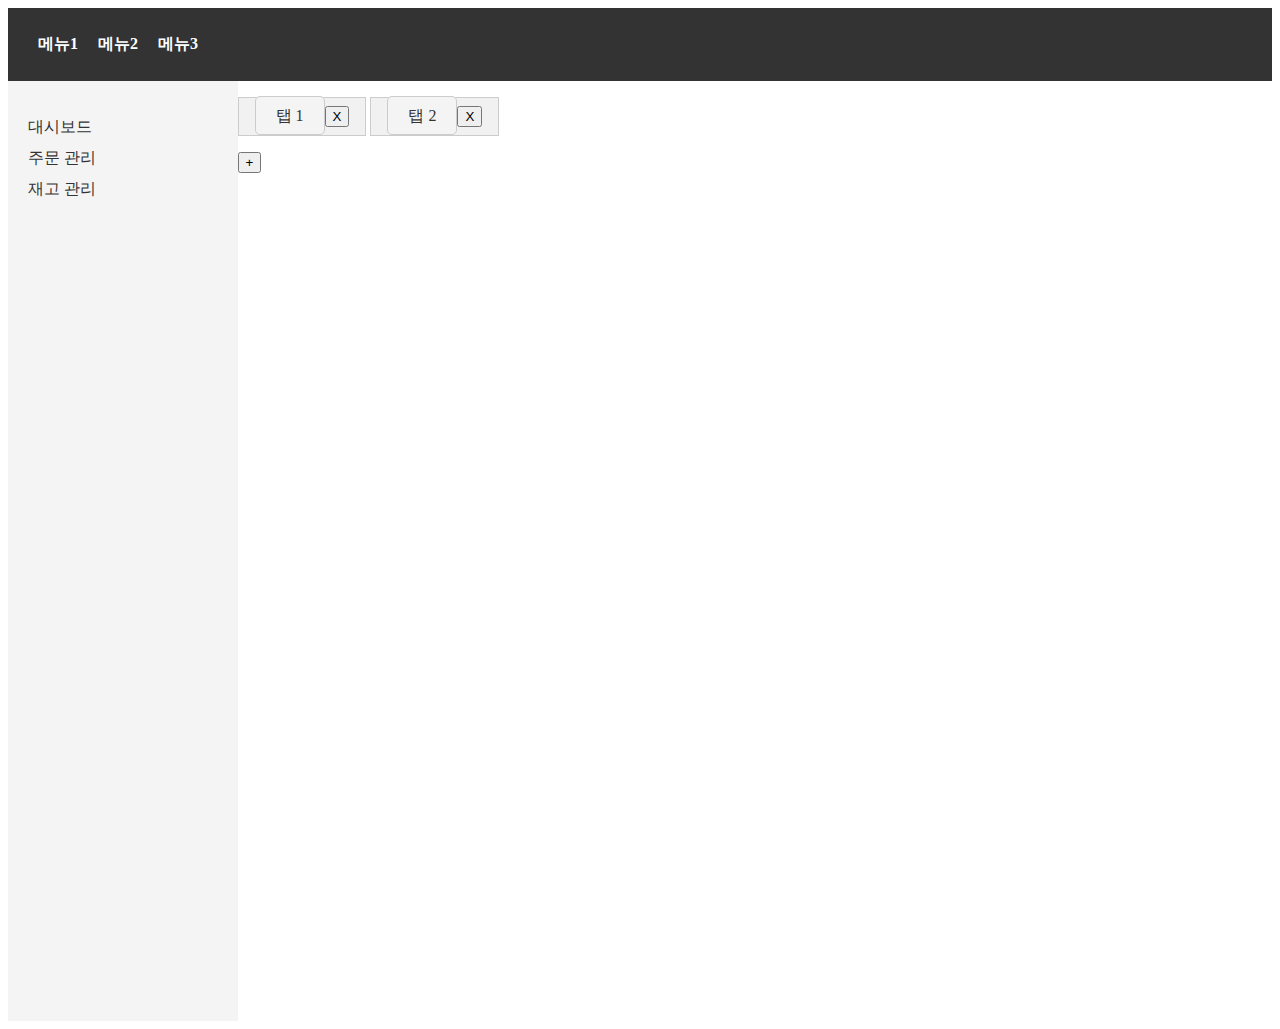
<file: testt.html>
<!DOCTYPE html>
<html lang="ko">
<head>
    <meta charset="UTF-8">
    <meta name="viewport" content="width=device-width, initial-scale=1.0">
    <title>ERP 시스템</title>
    <link rel="stylesheet" href="styles.css">
</head>
<body>
<!-- 네비게이션 바 -->
<nav class="navbar">
    <!-- 네비게이션 링크들 추가 -->
    <ul class="nav-links">
        <li><a href="#">메뉴1</a></li>
        <li><a href="#">메뉴2</a></li>
        <li><a href="#">메뉴3</a></li>
    </ul>
</nav>

<!-- 전체 컨테이너 -->
<div class="container">
    <!-- 왼쪽 사이드바 -->
    <aside class="sidebar">
        <!-- 사이드바 링크들 추가 -->
        <ul class="sidebar-links">
            <li><a href="#">대시보드</a></li>
            <li><a href="#">주문 관리</a></li>
            <li><a href="#">재고 관리</a></li>
        </ul>
    </aside>

    <!-- 오른쪽 메인 화면 -->
    <main class="main-content">
        <!-- 메인 컨텐츠 내용 추가 -->
        <ul class="tabs" id="tabs">
            <li class="tab" id="tab1"><a href="#" onclick="showTab('tab1')">탭 1</a><button onclick="removeTab('tab1')">X</button></li>
            <li class="tab" id="tab2"><a href="#" onclick="showTab('tab2')">탭 2</a><button onclick="removeTab('tab2')">X</button></li>
        </ul>

        <button onclick="addTab()">+</button>

    </main>
</div>
</body>
</html>


<script>
    function showTab(tabId) {
        // 모든 탭 내용을 숨김
        var tabContents = document.querySelectorAll('.tab-content');
        for (var i = 0; i < tabContents.length; i++) {
            tabContents[i].style.display = 'none';
        }

        // 선택한 탭의 내용을 보임
        var selectedTab = document.getElementById(tabId);
        if (selectedTab) {
            selectedTab.style.display = 'block';
        }
    }

    function addTab() {
        // 새로운 탭 생성
        var tabsContainer = document.getElementById('tabs');
        var newTabId = 'tab' + (tabsContainer.childElementCount + 1); // 고유한 ID 생성
        var newTab = document.createElement('li');
        newTab.className = 'tab';
        newTab.id = newTabId;
        newTab.innerHTML = '<a href="#" onclick="showTab(\'' + newTabId + '\')">새 탭</a><button onclick="removeTab(\'' + newTabId + '\')">X</button>';
        tabsContainer.appendChild(newTab);

        // 새로운 탭의 내용 생성
        var mainContent = document.querySelector('.main-content');
        var newTabContent = document.createElement('div');
        newTabContent.id = newTabId;
        newTabContent.className = 'tab-content';
        newTabContent.innerHTML = '<h2>새 탭</h2><p>새 탭의 내용이 여기에 들어갑니다.</p>';
        mainContent.appendChild(newTabContent);
    }

    function removeTab(tabId) {
        // 탭 제거
        var tabsContainer = document.getElementById('tabs');
        var tabToRemove = document.getElementById(tabId);
        tabsContainer.removeChild(tabToRemove);

        // 탭 내용 제거
        var mainContent = document.querySelector('.main-content');
        var tabContentToRemove = document.getElementById(tabId);
        mainContent.removeChild(tabContentToRemove);
    }
</script>
</file>
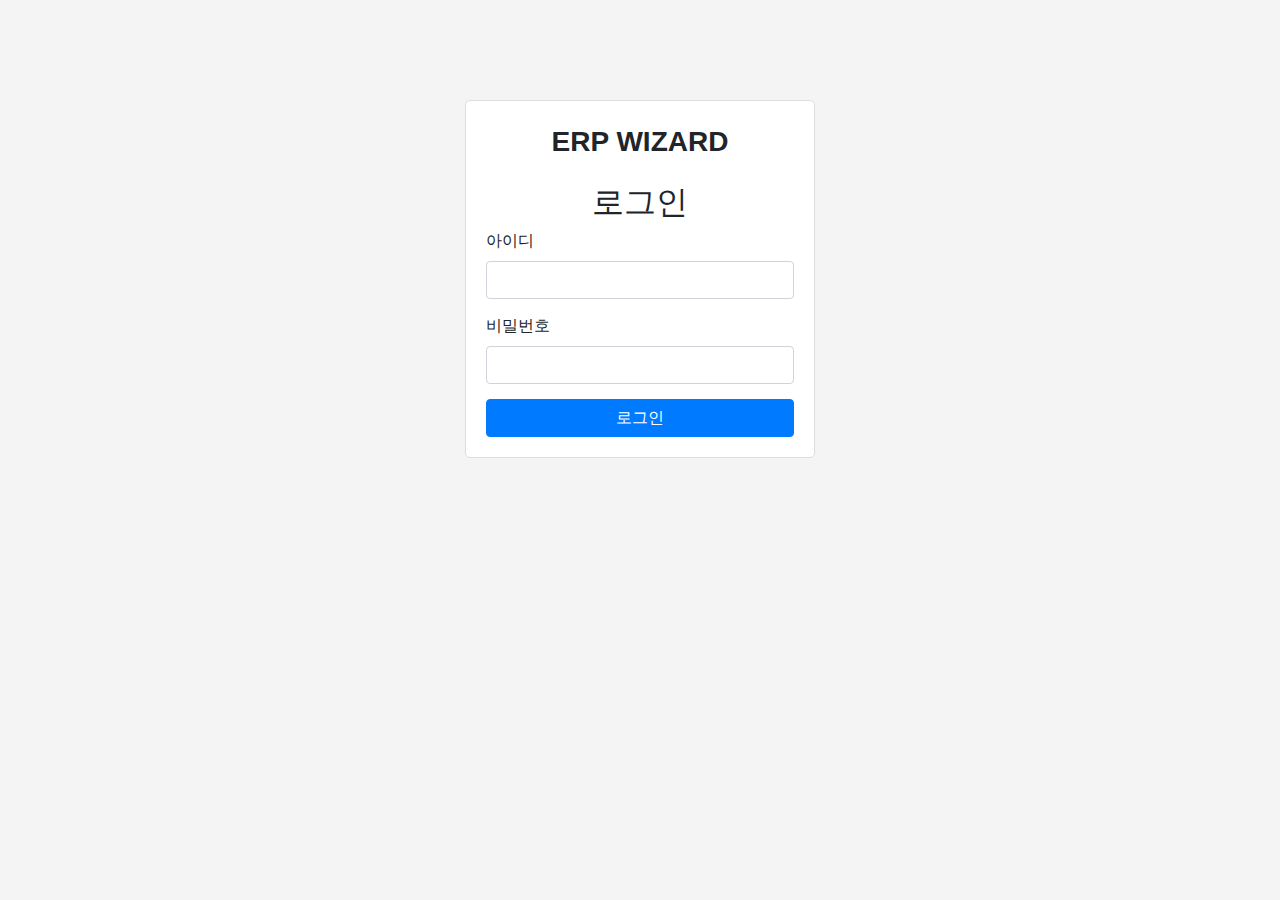
<file: src/main/resources/templates/login.html>
<!DOCTYPE html>
<html lang="en">
<head>
    <meta charset="UTF-8">
    <meta name="viewport" content="width=device-width, initial-scale=1.0">
    <title>ERPWizard 로그인</title>
    <link rel="stylesheet" href="https://maxcdn.bootstrapcdn.com/bootstrap/4.5.2/css/bootstrap.min.css">
    <style>
        body {
            background-color: #f4f4f4;
        }

        .login-container {
            margin-top: 100px;
        }

        .login-form {
            background-color: #fff;
            border: 1px solid #ddd;
            padding: 20px;
            border-radius: 5px;
        }

        .form-group {
            margin-bottom: 15px;
        }

        .logo-text {
            text-align: center;
            font-size: 28px;
            font-weight: bold;
            margin-bottom: 20px;
        }
    </style>
</head>
<body>
<div class="container">
    <div class="row justify-content-center login-container">
        <div class="col-md-4">
            <div class="login-form">
                <div class="logo-text">ERP WIZARD</div>
                <h2 class="text-center">로그인</h2>
                <form action="/login" method="post"> <!-- 수정된 부분 -->
                    <div class="form-group">
                        <label for="username">아이디</label>
                        <input type="text" id="username" name="userId" class="form-control" required>
                    </div>
                    <div class="form-group">
                        <label for="password">비밀번호</label>
                        <input type="password" id="password" name="userPass" class="form-control" required>
                    </div>
                    <button type="submit" class="btn btn-primary btn-block">로그인</button> <!-- 수정된 부분 -->
                </form>
            </div>
        </div>
    </div>
</div>

<script src="https://code.jquery.com/jquery-3.5.1.slim.min.js"></script>
<script src="https://cdn.jsdelivr.net/npm/@popperjs/core@2.5.3/dist/umd/popper.min.js"></script>
<script src="https://stackpath.bootstrapcdn.com/bootstrap/4.5.2/js/bootstrap.min.js"></script>
</body>
</html>
</file>
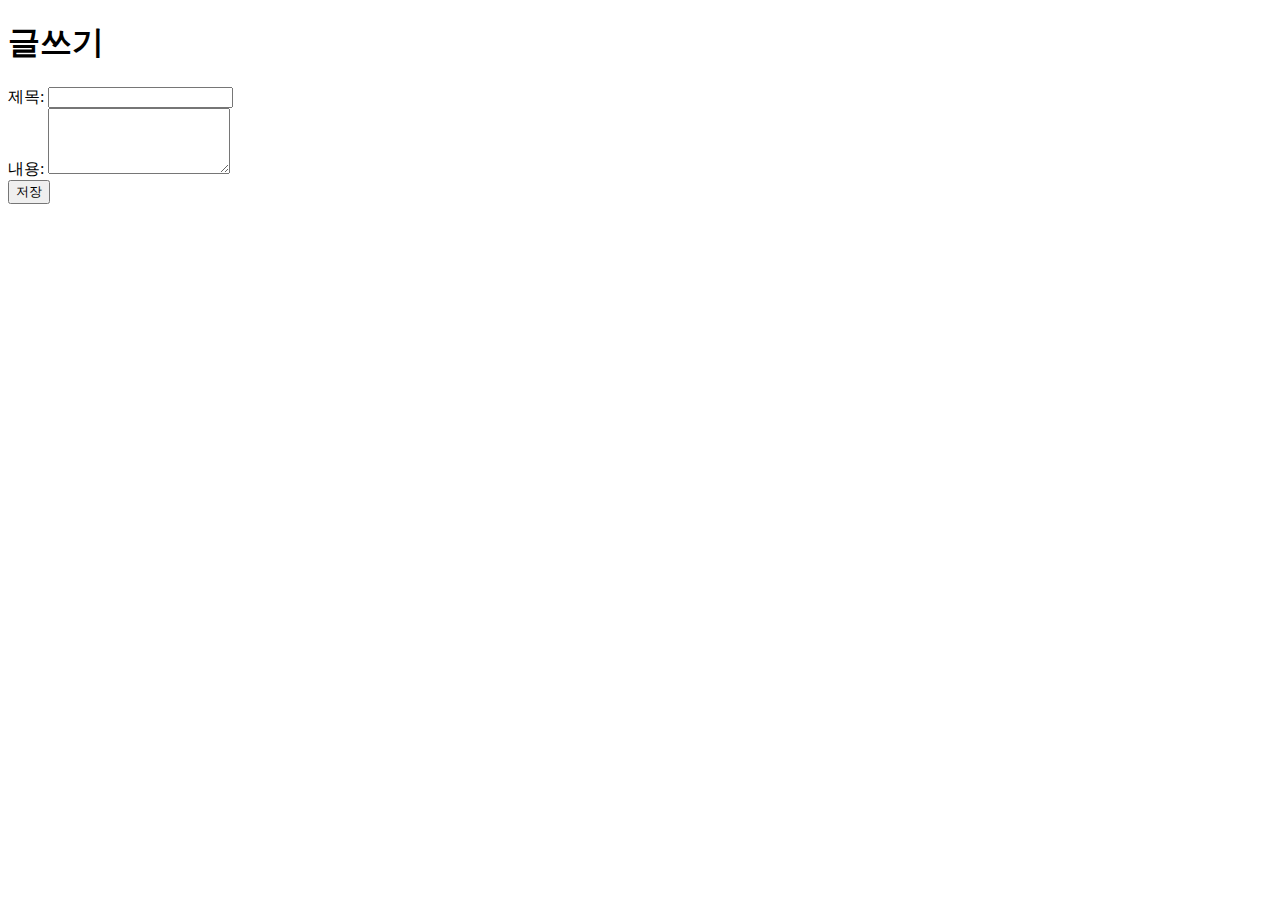
<file: src/main/resources/static/html/notice_add.html>
<!DOCTYPE html>
<html lang="en" xmlns:th="http://www.thymeleaf.org">
<head>
    <meta charset="UTF-8">
    <meta name="viewport" content="width=device-width, initial-scale=1.0">
    <title>글쓰기</title>
</head>
<body>
<h1>글쓰기</h1>
<form action="/notice_ok" method="post">
    <div>
        <label for="noticeTitle">제목:</label>
        <input type="text" id="noticeTitle" name="noticeTitle" required>
    </div>
    <div>
        <label for="noticeMemo">내용:</label>
        <textarea id="noticeMemo" name="noticeMemo" rows="4" required></textarea>
    </div>
    <button type="submit">저장</button>
</form>
</body>
</html>
</file>
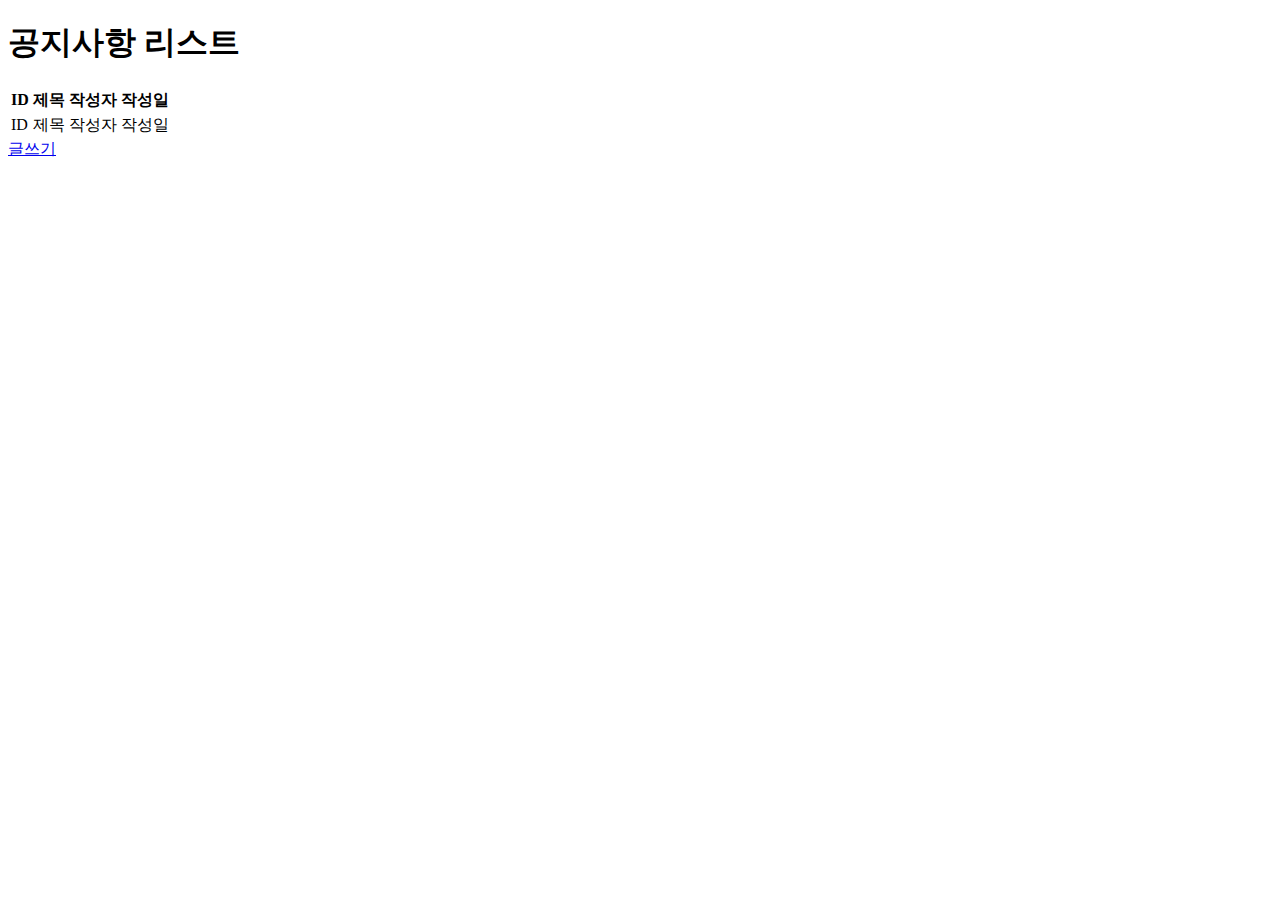
<file: src/main/resources/static/html/notice_list.html>
<!DOCTYPE html>
<html lang="en" xmlns:th="http://www.thymeleaf.org">
<head>
    <meta charset="UTF-8">
    <meta name="viewport" content="width=device-width, initial-scale=1.0">
    <title>공지사항 리스트</title>
</head>
<body class="notice-page">
<h1>공지사항 리스트</h1>
<table>
    <tr>
        <th>ID</th>
        <th>제목</th>
        <th>작성자</th>
        <th>작성일</th>
    </tr>
    <tr th:each="notice : ${list}">
        <td th:text="${notice.id}">ID</td>
        <td th:text="${notice.noticeTitle}">제목</td>
        <td th:text="${notice.writer}">작성자</td>
        <td th:text="${notice.noticeCreatedTime}">작성일</td>
    </tr>
</table>
<a href="notice_add.html">글쓰기</a> <!-- 글쓰기 버튼 -->
</body>
</html>

<style>

</style>
</file>
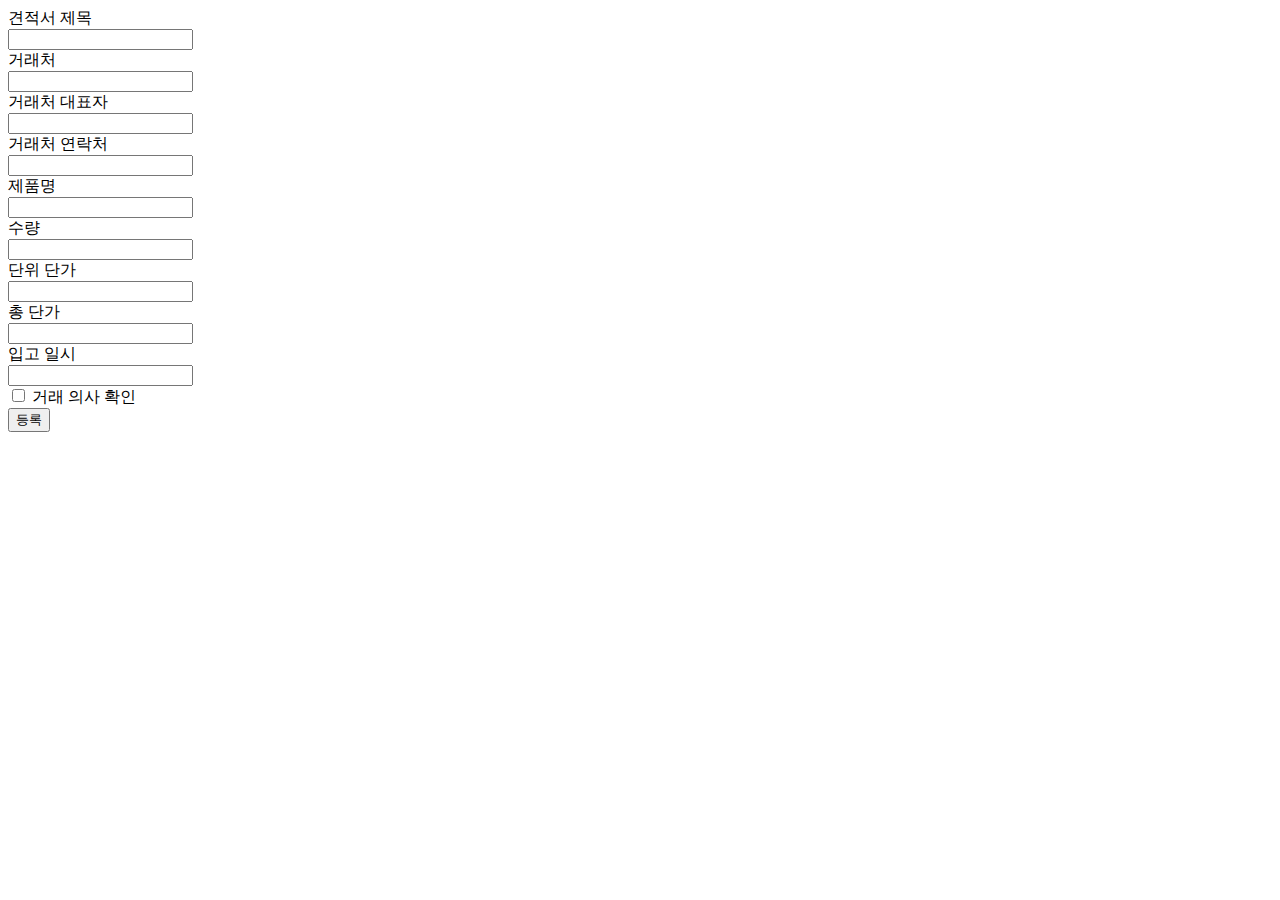
<file: src/main/resources/static/html/quote.html>
<!doctype html>
<!doctype html>
<html lang="ko">
<head>
    <!-- Required meta tags -->
    <meta charset="utf-8">
    <meta name="viewport" content="width=device-width, initial-scale=1, shrink-to-fit=no">

    <!-- Bootstrap CSS -->
    <link rel="stylesheet" href="https://cdn.jsdelivr.net/npm/bootstrap@4.6.2/dist/css/bootstrap.min.css" integrity="sha384-xOolHFLEh07PJGoPkLv1IbcEPTNtaed2xpHsD9ESMhqIYd0nLMwNLD69Npy4HI+N" crossorigin="anonymous">

</head>
<body>
<span class="border border-dark">
    <form>
        <div class="form-group row">
        <label for="quoteTitle" class="col-sm-2 col-form-label">견적서 제목</label>
            <div class="col-sm-10">
                <input type="text" class="form-control" id="quoteTitle">
            </div>
        </div>
        <div class="form-group row">
            <label for="inputCorrespondent" class="col-sm-2 col-form-label">거래처</label>
            <div class="col-sm-10">
                <input type="text" class="form-control" id="inputCorrespondent">
            </div>
        </div>
        <div class="form-group row">
            <label for="inputCorrespondentName" class="col-sm-2 col-form-label">거래처 대표자</label>
            <div class="col-sm-10">
                <input type="text" class="form-control" id="inputCorrespondentName">
            </div>
        </div>
        <div class="form-group row">
            <label for="inputCorrespondentPhone" class="col-sm-2 col-form-label">거래처 연락처</label>
            <div class="col-sm-10">
                <input type="text" class="form-control" id="inputCorrespondentPhone">
            </div>
        </div>

        <div class="form-group row">
            <label for="productName" class="col-sm-2 col-form-label">제품명</label>
            <div class="col-sm-10">
                <input type="text" class="form-control" id="productName">
            </div>
        </div>
        <div class="form-group row">
            <label for="productQuantity" class="col-sm-2 col-form-label">수량</label>
            <div class="col-sm-10">
                <input type="text" class="form-control" id="productQuantity">
            </div>
        </div>
        <div class="form-group row">
            <label for="productPrice" class="col-sm-2 col-form-label">단위 단가</label>
            <div class="col-sm-10">
                <input type="text" class="form-control" id="productPrice">
            </div>
        </div>
        <div class="form-group row">
            <label for="" class="col-sm-2 col-form-label">총 단가</label>
            <div class="col-sm-10">
                <input type="text" class="form-control" id="">
            </div>
        </div>
        <div class="form-group row">
            <label for="" class="col-sm-2 col-form-label">입고 일시</label>
            <div class="col-sm-10">
                <input type="text" class="form-control" id="">
            </div>
        </div>
        <!--
        <fieldset class="form-group row">
            <legend class="col-form-label col-sm-2 float-sm-left pt-0">Radios</legend>
            <div class="col-sm-10">
                <div class="form-check">
                <input class="form-check-input" type="radio" name="gridRadios" id="gridRadios1" value="option1" checked>
                    <label class="form-check-label" for="gridRadios1">
                        First radio
                    </label>
                </div>
                <div class="form-check">
                    <input class="form-check-input" type="radio" name="gridRadios" id="gridRadios2" value="option2">
                    <label class="form-check-label" for="gridRadios2">
                        Second radio
                    </label>
                </div>
                <div class="form-check disabled">
                    <input class="form-check-input" type="radio" name="gridRadios" id="gridRadios3" value="option3" disabled>
                    <label class="form-check-label" for="gridRadios3">
                        Third disabled radio
                    </label>
                </div>
            </div>
        </fieldset>
        -->
        <div class="form-group row">
            <div class="col-sm-10 offset-sm-2">
                <div class="form-check">
                    <input class="form-check-input" type="checkbox" id="gridCheck1">
                    <label class="form-check-label" for="gridCheck1">
                        거래 의사 확인
                    </label>
                </div>
            </div>
        </div>
        <div class="form-group row">
            <div class="col-sm-10">
                <button type="submit" class="btn btn-primary">등록</button>
            </div>
        </div>
    </form>
    </span>

<!--
    견적서 제목

    거래처 이름
    거래처 주소
    거래처 대표자
    거래처 연락처

    제품명
    수량
    단위 단가
    총 단가
    입고 일시
-->

<script src="https://cdn.jsdelivr.net/npm/jquery@3.5.1/dist/jquery.slim.min.js" integrity="sha384-DfXdz2htPH0lsSSs5nCTpuj/zy4C+OGpamoFVy38MVBnE+IbbVYUew+OrCXaRkfj" crossorigin="anonymous"></script>
<script src="https://cdn.jsdelivr.net/npm/bootstrap@4.6.2/dist/js/bootstrap.bundle.min.js" integrity="sha384-Fy6S3B9q64WdZWQUiU+q4/2Lc9npb8tCaSX9FK7E8HnRr0Jz8D6OP9dO5Vg3Q9ct" crossorigin="anonymous"></script>

</body>
</html>
</file>
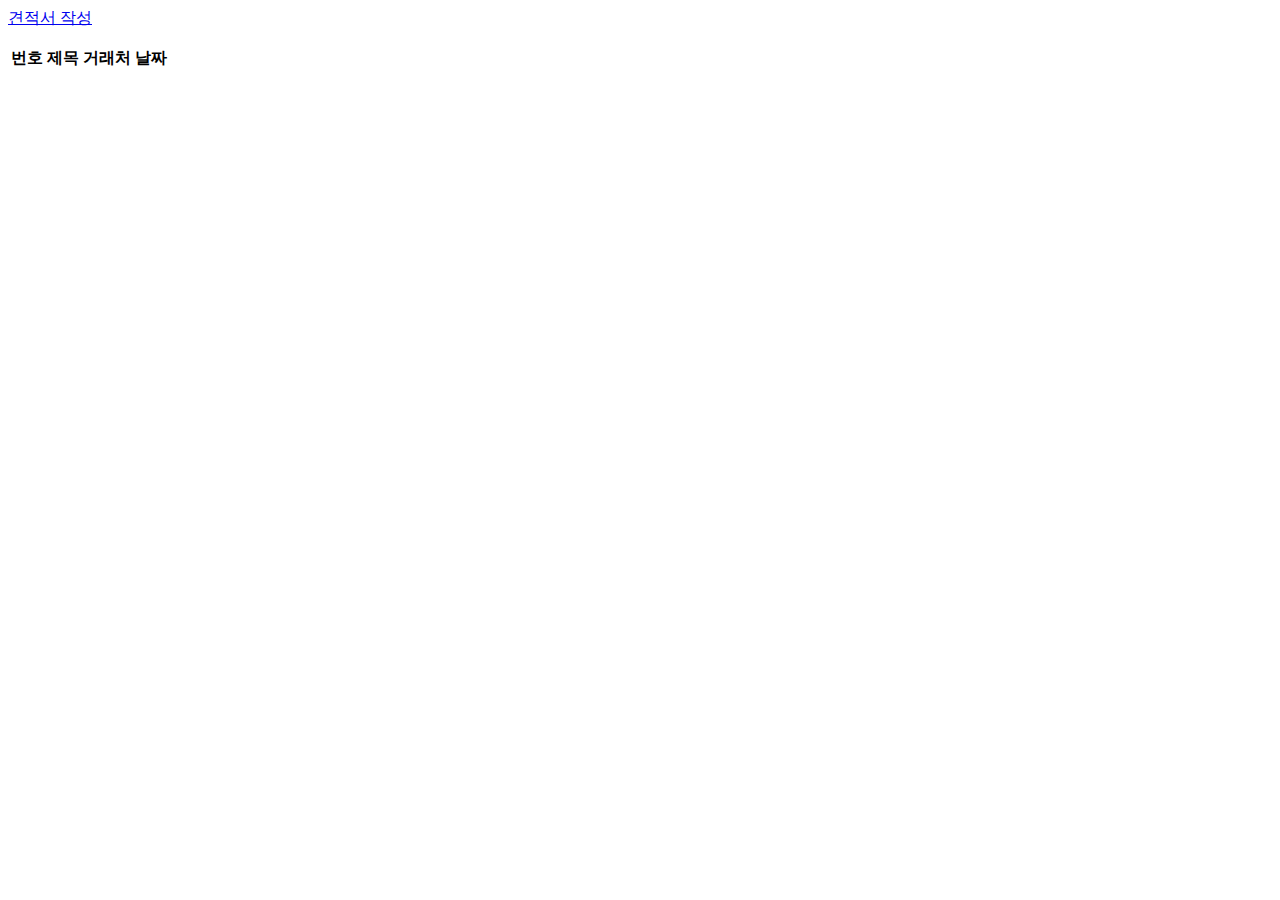
<file: src/main/resources/static/html/quoteList.html>
<!doctype html>
<html lang="ko" xmlns:th="http://www.thymeleaf.org">
<head>
  <meta charset="utf-8">
  <meta name="viewport" content="width=device-width, initial-scale=1, shrink-to-fit=no">
  <!-- Bootstrap 링크 주소 수정 -->
  <link rel="stylesheet" href="https://cdn.jsdelivr.net/npm/bootstrap@4.6.2/dist/css/bootstrap.min.css" integrity="sha384-xOolHFLEh07PJGoPkLv1IbcEPTNtaed2xpHsD9ESMhqIYd0nLMwNLD69Npy4HI+N" crossorigin="anonymous">
</head>
<body>
<!-- 추가한 클래스명: container-fluid -->
<div class="container-fluid my-5"> <!-- 컨테이너 전체 너비로 조정 -->
  <a class="btn btn-primary" href="주소" role="button">견적서 작성</a>
  <p></p>
  <table class="table table-hover">
    <thead class="thead-dark">
    <tr>
      <th scope="col">번호</th>
      <th scope="col">제목</th>
      <th scope="col">거래처</th>
      <th scope="col">날짜</th>
    </tr>
    </thead>
    <tbody>
    <tr th:each="quote:${qouteList}">
      <td th:text="${quote.id}"></td>
      <td><a th:href="@{|/admin/quote/${quote.id}}" th:text="${quote.quoteTitle}"></a></td>
      <td th:text="${quote.inputCorrespondent}"></td>
      <td th:text="*{#temporals.format(notice.noticeCreatedTime,'yyyy-MM-dd HH:mm:ss')}"></td>
    </tr>
    </tbody>
  </table>
</div>

<!-- jQuery, Bootstrap 스크립트 링크 -->
<script src="https://cdn.jsdelivr.net/npm/jquery@3.5.1/dist/jquery.slim.min.js" integrity="sha384-DfXdz2htPH0lsSSs5nCTpuj/zy4C+OGpamoFVy38MVBnE+IbbVYUew+OrCXaRkfj" crossorigin="anonymous"></script>
<script src="https://cdn.jsdelivr.net/npm/bootstrap@4.6.2/dist/js/bootstrap.bundle.min.js" integrity="sha384-Fy6S3B9q64WdZWQUiU+q4/2Lc9npb8tCaSX9FK7E8HnRr0Jz8D6OP9dO5Vg3Q9ct" crossorigin="anonymous"></script>

</body>
</html>
</file>
<file: styles.css>
/* 스타일링 */

/* 네비게이션 바 스타일 */
.navbar {
    background-color: #333;
    color: #fff;
    padding: 10px 20px;
}

/* 네비게이션 바 링크 스타일 */
.nav-links {
    list-style: none;
    padding: 0;
    display: flex;
}

.nav-links li {
    margin: 0 10px;
}

.nav-links a {
    text-decoration: none;
    color: #fff;
    font-weight: bold;
}

/* 전체 컨테이너 스타일 */
.container {
    display: flex;
}

/* 사이드바 스타일 */
.sidebar {
    background-color: #f4f4f4;
    float: left;
    width: 15%; /* 원하는 너비로 조정 가능 */
    height: 100vh;
    padding: 20px;
    overflow-y: auto;
}

/* 사이드바 링크 스타일 */
.sidebar-links {
    list-style: none;
    padding: 0;
}

.sidebar-links li {
    margin: 10px 0;
}

.sidebar-links a {
    text-decoration: none;
    color: #333;
}

/* 메인 화면 스타일 */
.main-content {
    float: left;
    width: 80%; /* 원하는 너비로 조정 가능 */
}
/* 활성화된 메뉴 스타일 */
.nav-links li.active a {
    font-weight: bold;
    color: #333; /* 활성화된 메뉴 텍스트 색상 */
}
/* 사이드바 항목 스타일 */
.sidebar-links li:hover {
    background-color: dimgrey;
}

/* 활성화된 사이드바 항목 스타일 */
.sidebar-links li.active {
    background-color: #ccc; /* 더 진한 활성화 색상 */
}

/* 스타일링 */

/* 탭 스타일 */
.tabs {
    list-style: none;
    padding: 0;
    display: flex;
}

/* 탭 스타일 */
.tab {
    background-color: #f1f1f1;
    border: 1px solid #ccc;
    cursor: pointer;
    padding: 8px 16px;
    margin-right: 4px;
    position: relative;
}

/* 활성화된 탭 스타일 */
.tab.active {
    background-color: #ccc;
}

/* 닫기 버튼 스타일 */
.close-button {
    position: absolute;
    top: 4px;
    right: 4px;
    cursor: pointer;
    font-weight: bold;
    font-size: 16px;
    line-height: 1;
}

.tab a {
    text-decoration: none;
    color: #333;
    padding: 10px 20px;
    background-color: #f4f4f4;
    border: 1px solid #ccc;
    border-radius: 5px;
}

.tab a:hover {
    background-color: #ddd;
}

.tab-content {
    display: none;
}

.tab-content.active {
    display: block;
}
</file>
